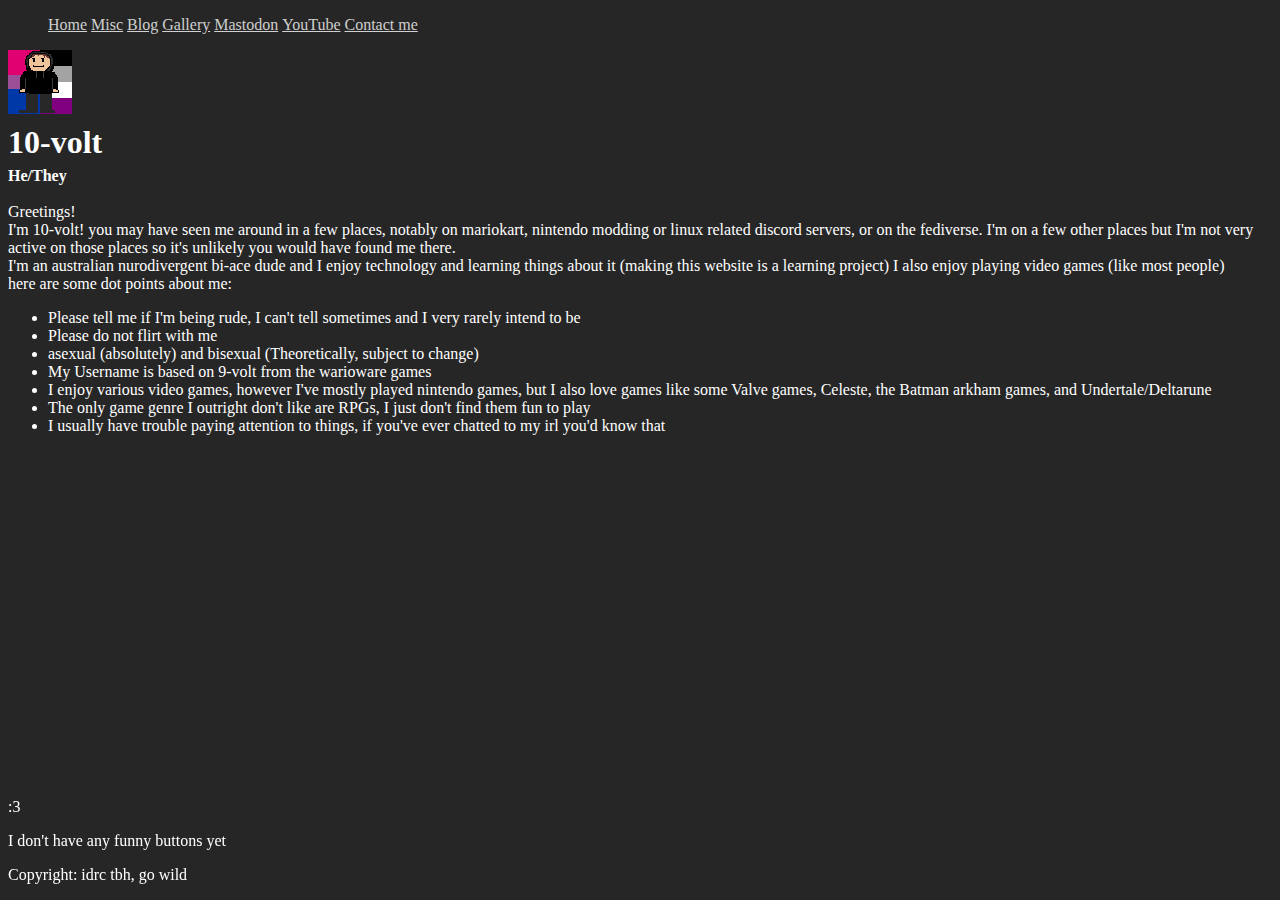
<file: index.html>
<!DOCTYPE html>
<html lang="en">
<head>
    <meta charset="UTF-8">
    <meta name="viewport" content="width=device-width, initial-scale=1.0">
    <title>10-volt's internet dumpster</title>
    <link rel="stylesheet" href="main.css">
    <link rel="icon" type="image/x-icon" href="img/Me1-transparent.png">
</head>
<body>
    <nav>
        <ul>
            <li><a href="index.html">Home</a></li>
            <li><a href="/misc/">Misc</a></li>
            <li><a href="/blog/">Blog</a></li>
            <li><a href="/gallery.html">Gallery</a></li>
            <li><a rel="me" href="https://wetdry.world/@10volt">Mastodon</a></li>
            <li><a href="https://www.youtube.com/@10-volt">YouTube</a></li>
            <li><a href="contact.html">Contact me</a></li>
        </ul>
    </nav>
    <div id="nameandnoun">
        <img src="/img/Me1.png" alt="pixel art of my 'sona, it has the bi and ace flag in the background" >
        <h1>10-volt</h1>
        <h4>He/They</h4>
    </div>
   <p>Greetings! <br> I'm 10-volt! you may have seen me around in a few places, notably on mariokart, nintendo modding or linux related discord servers, or on the fediverse. I'm on a few other places but I'm not very active on those places so it's unlikely you would have found me there. <br> I'm an australian nurodivergent bi-ace dude and I enjoy technology and learning things about it (making this website is a learning project) I also enjoy playing video games (like most people) <br> here are some dot points about me:</p>
   <ul>
    <li>Please tell me if I'm being rude, I can't tell sometimes and I very rarely intend to be</li>
    <li>Please do not flirt with me</li>
    <li>asexual (absolutely) and bisexual (Theoretically, subject to change)</li>
    <li>My Username is based on 9-volt from the warioware games</li>
    <li>I enjoy various video games, however I've mostly played nintendo games, but I also love games like some Valve games, Celeste, the Batman arkham games, and Undertale/Deltarune</li>
    <li>The only game genre I outright don't like are RPGs, I just don't find them fun to play</li>
    <li>I usually have trouble paying attention to things, if you've ever chatted to my irl you'd know that</li>
   </ul>
   <div class="bottom">
    <p>:3</p>
    <p>I don't have any funny buttons yet</p>
    <p>Copyright: idrc tbh, go wild</p>
   </div>
</body>
</html>
</file>
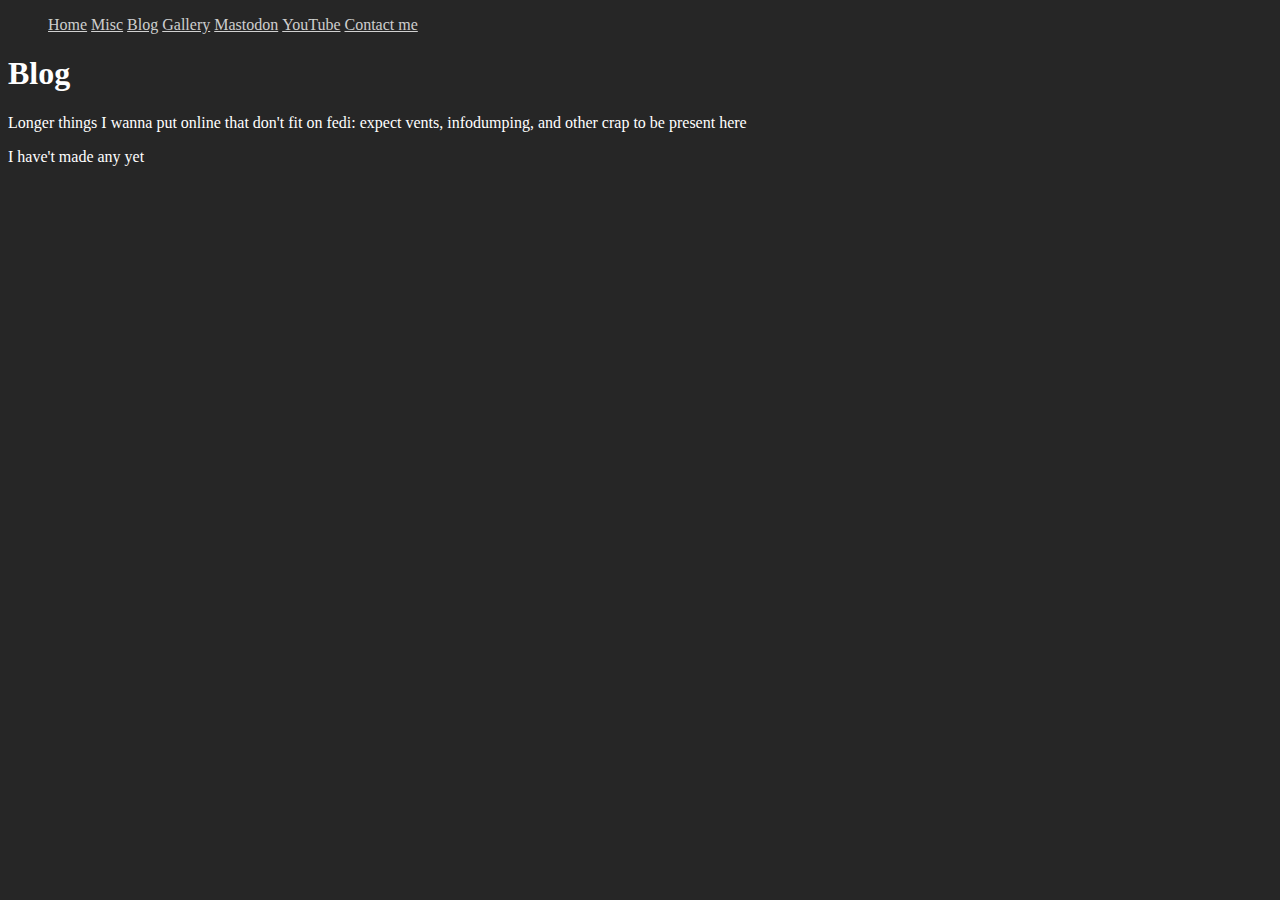
<file: blog/index.html>
<!DOCTYPE html>
<html lang="en">
<head>
    <meta charset="UTF-8">
    <meta name="viewport" content="width=device-width, initial-scale=1.0">
    <title>10-volt's blog</title>
    <link rel="stylesheet" href="/main.css">
    <link rel="icon" type="image/x-icon" href="/img/Me1-transparent.png">
</head>
<body>
    <nav>
        <ul>
            <li><a href="/index.html">Home</a></li>
            <li><a href="/misc/">Misc</a></li>
            <li><a href="/blog/">Blog</a></li>
            <li><a href="/gallery.html">Gallery</a></li>
            <li><a rel="me" href="https://wetdry.world/@10volt">Mastodon</a></li>
            <li><a href="https://www.youtube.com/@10-volt">YouTube</a></li>
            <li><a href="/contact.html">Contact me</a></li>
        </ul>
    </nav>
    <h1>Blog</h1>
    <p>Longer things I wanna put online that don't fit on fedi: expect vents, infodumping, and other crap to be present here</p>
    <p>I have't made any yet</p>
</body>
</html>
</file>
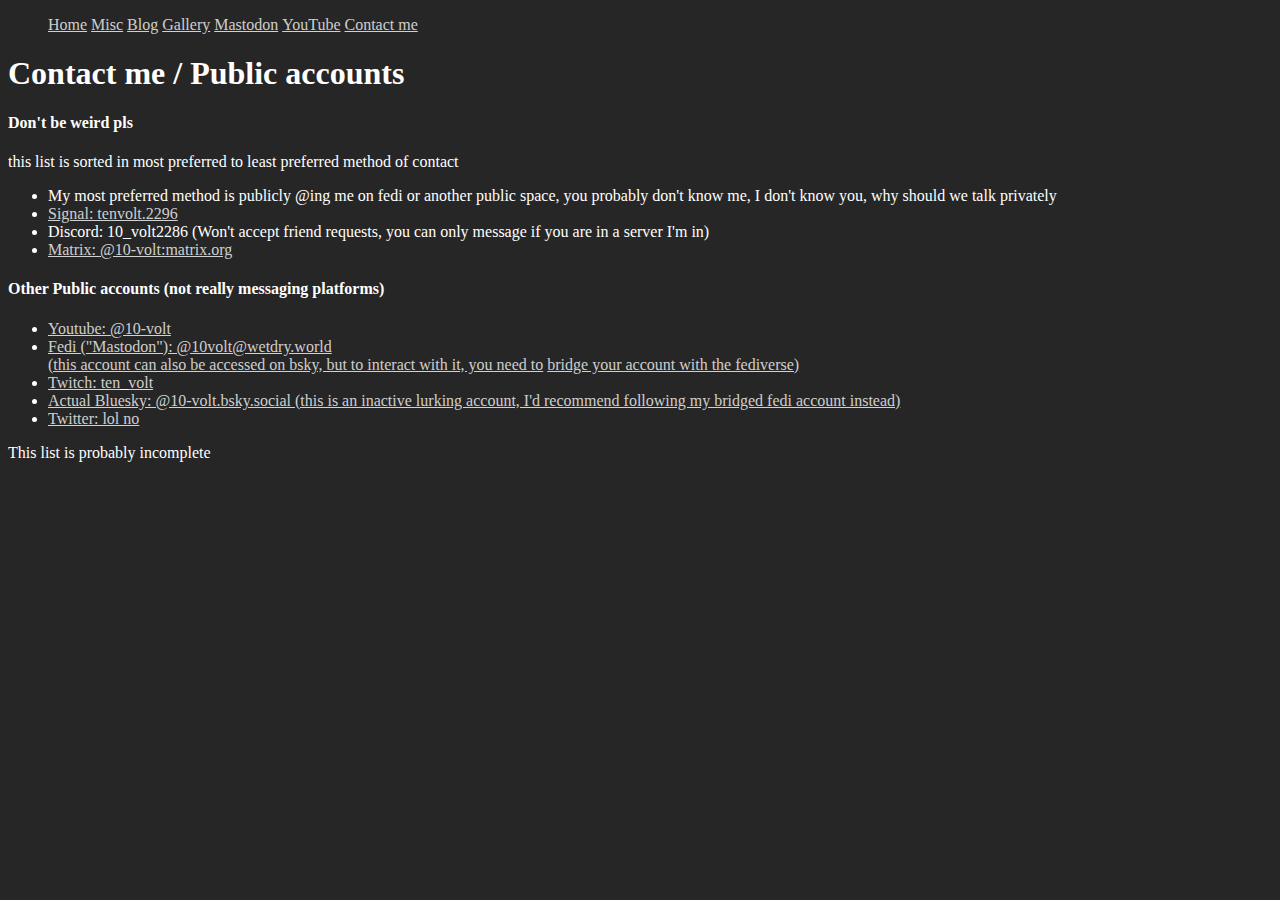
<file: contact.html>
<!DOCTYPE html>
<html lang="en">
<head>
    <meta charset="UTF-8">
    <meta name="viewport" content="width=device-width, initial-scale=1.0">
    <title>Contact me</title>
    <link rel="stylesheet" href="main.css">
    <link rel="icon" type="image/x-icon" href="img/Me1-transparent.png">
</head>
<body>
    <nav>
        <ul>
            <li><a href="index.html">Home</a></li>
            <li><a href="/misc/">Misc</a></li>
            <li><a href="/blog/">Blog</a></li>
            <li><a href="/gallery.html">Gallery</a></li>
            <li><a rel="me" href="https://wetdry.world/@10volt">Mastodon</a></li>
            <li><a href="https://www.youtube.com/@10-volt">YouTube</a></li>
            <li><a href="contact.html">Contact me</a></li>
        </ul>
    </nav>
    <h1>Contact me / Public accounts</h1>
    <h4>Don't be weird pls</h4>
    <p>this list is sorted in most preferred to least preferred method of contact</p>
    <ul>
        <li>My most preferred method is publicly @ing me on fedi or another public space, you probably don't know me, I don't know you, why should we talk privately</li>
        <li><a href="https://signal.me/#eu/P8TABIWaECu_uAfCru1lz2YPqT13SN3lPsskQTwJFeXZonFKsUlKWam0roWxCYVA">Signal: tenvolt.2296</a></li>
        <li>Discord: 10_volt2286 (Won't accept friend requests, you can only message if you are in a server I'm in)</li>
        <li><a href="https://matrix.to/#/@10-volt:matrix.org">Matrix: @10-volt:matrix.org</a></li>
    </ul>
    <h4>Other Public accounts (not really messaging platforms)</h4>
    <ul>
        <li><a href="https://www.youtube.com/@10-volt">Youtube: @10-volt</a></li>
        <li><a href="https://wetdry.world/@10volt">Fedi ("Mastodon"): @10volt@wetdry.world</a><br> <a href="https://bsky.app/profile/10volt.wetdry.world.ap.brid.gy">(this account can also be accessed on bsky, but to interact with it, you need to</a> <a href="https://fed.brid.gy/docs#bluesky-get-started">bridge your account with the fediverse)</a></li>
        <li><a href="https://twitch.tv/ten_volt">Twitch: ten_volt</a></li>
        <li><a href="https://bsky.app/profile/10-volt.bsky.social">Actual Bluesky: @10-volt.bsky.social (this is an inactive lurking account, I'd recommend following my bridged fedi account instead)</a></li>
        <li><a href="twitter.html">Twitter: lol no</a></li>
    </ul>
    <p>This list is probably incomplete</p>
</body>
</html>
</file>
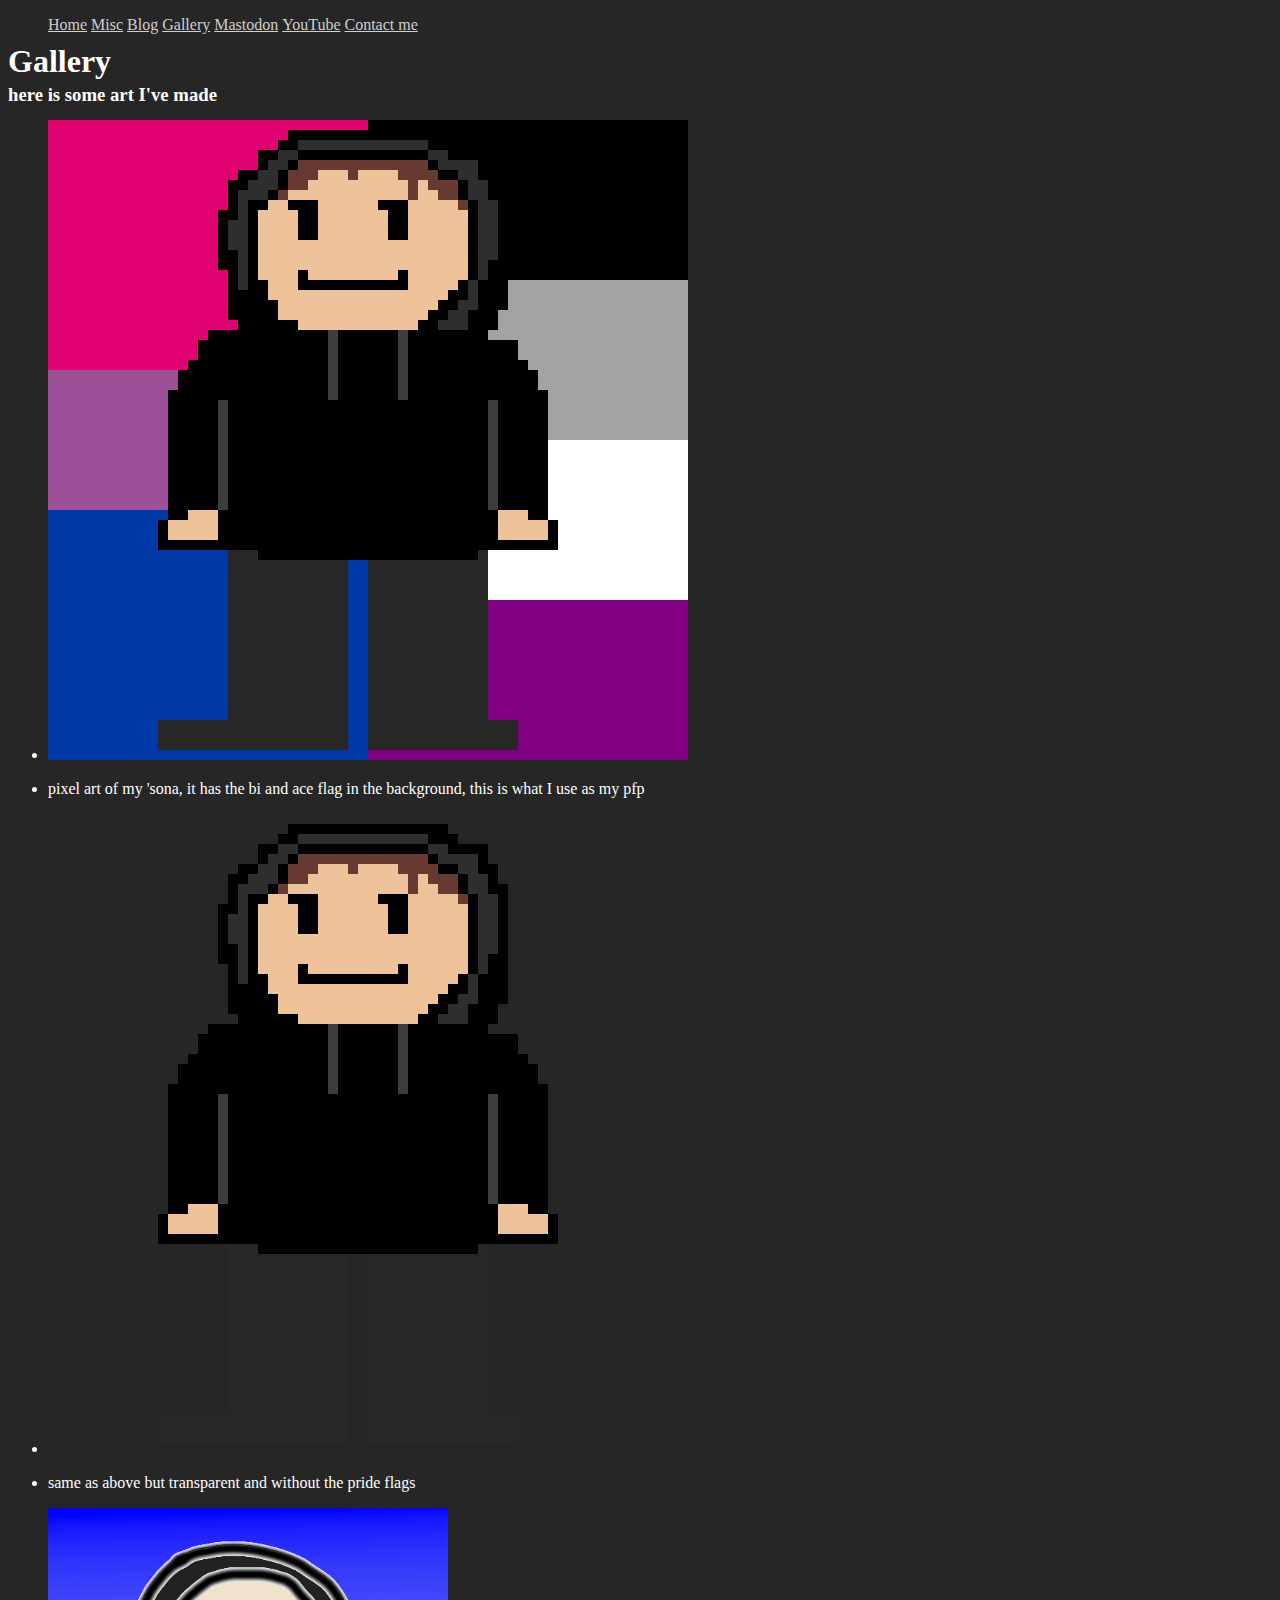
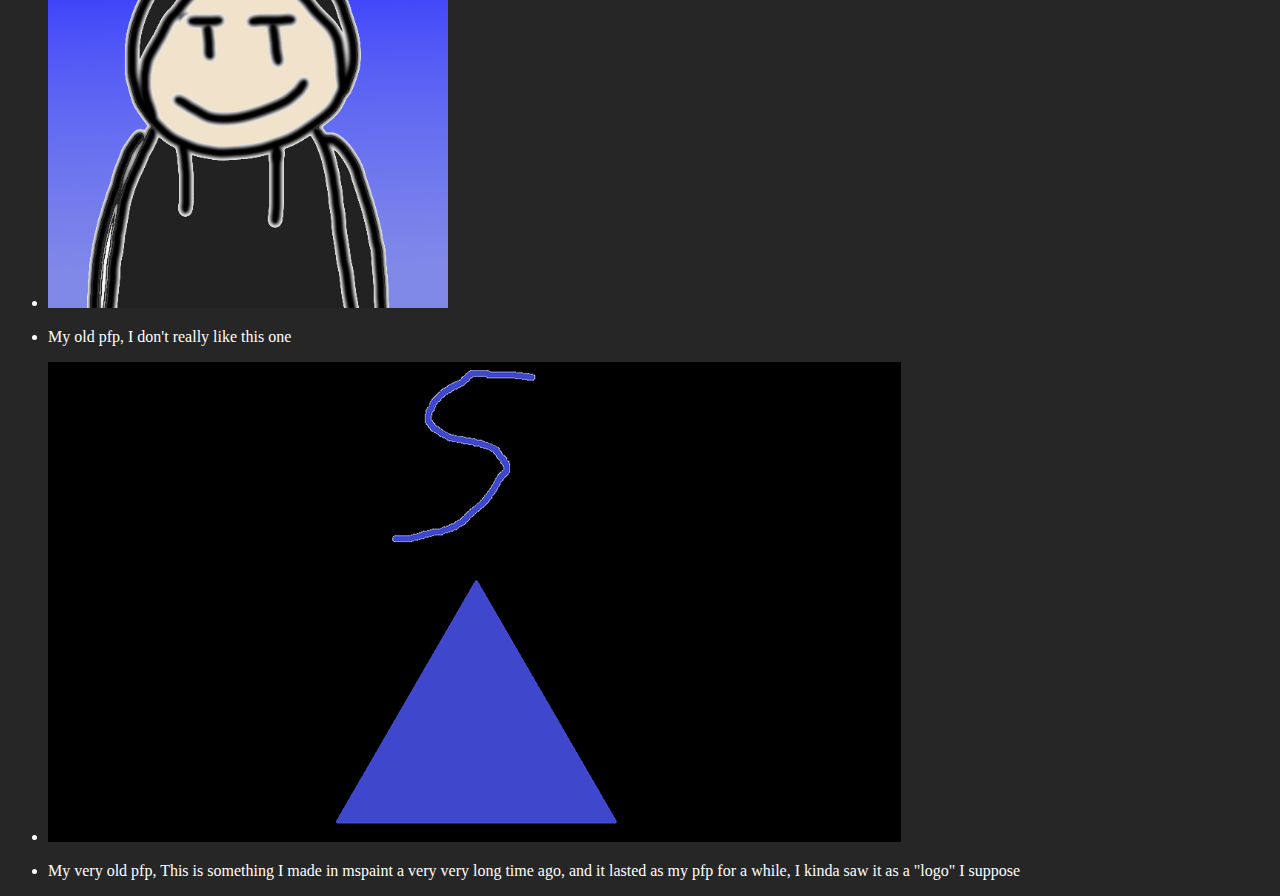
<file: gallery.html>
<!DOCTYPE html>
<html lang="en">
<head>
    <meta charset="UTF-8">
    <meta name="viewport" content="width=device-width, initial-scale=1.0">
    <title>10-volt's gallery</title>
    <link rel="stylesheet" href="main.css">
    <link rel="icon" type="image/x-icon" href="img/Me1-transparent.png">
</head>
<body>
    <nav>
        <ul>
            <li><a href="index.html">Home</a></li>
            <li><a href="/misc/">Misc</a></li>
            <li><a href="/blog/">Blog</a></li>
            <li><a href="/gallery.html">Gallery</a></li>
            <li><a rel="me" href="https://wetdry.world/@10volt">Mastodon</a></li>
            <li><a href="https://www.youtube.com/@10-volt">YouTube</a></li>
            <li><a href="contact.html">Contact me</a></li>
        </ul>
    </nav>
    <div id="nameandnoun">
        <h1>Gallery</h1>
        <h3>here is some art I've made</h3>
    </div>
    <ul>
        <li><img src="img/Me1-big.png" alt="pixel art of my 'sona, it has the bi and ace flag in the background"></li>
        <li><p>pixel art of my 'sona, it has the bi and ace flag in the background, this is what I use as my pfp</p></li>
        <li><img src="img/Me1-transparent.png" alt="same as above but transparent and without the pride flags"></li>
        <li><p>same as above but transparent and without the pride flags</p></li>
        <li><img src="img/aQFefKyw.png" alt="My old pfp, I don't really like this one, some crappy drawig of a generic face with some dumb smile and a blue to white gradient in the background"></li>
        <li><p>My old pfp, I don't really like this one</p></li>
        <li><img src="img/43405631-08ec-44f7-9f2a-43774b1c071a-profile_banner-480.png" alt="a blue triangle with a blue S above it with a black background"></li>
        <li><p>My very old pfp, This is something I made in mspaint a very very long time ago, and it lasted as my pfp for a while, I kinda saw it as a "logo" I suppose</p></li>
    </ul>
</body>
</html>
</file>
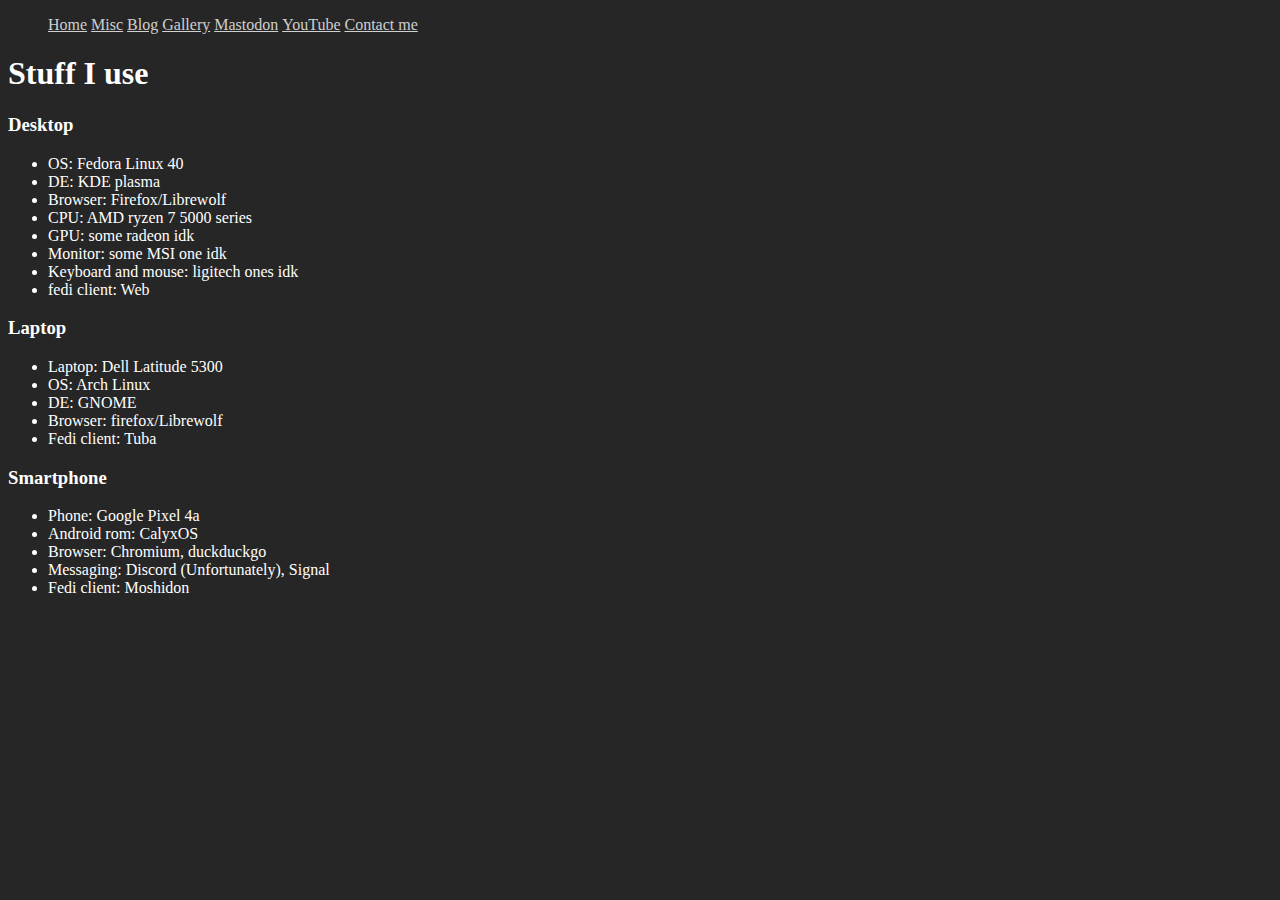
<file: misc/stuffiuse.html>
<!DOCTYPE html>
<html lang="en">
<head>
    <meta charset="UTF-8">
    <meta name="viewport" content="width=device-width, initial-scale=1.0">
    <title>10-volt's internet dumpster</title>
    <link rel="stylesheet" href="/main.css">
    <link rel="icon" type="image/x-icon" href="/img/Me1-transparent.png">
</head>
<body>
    <nav>
        <ul>
            <li><a href="/index.html">Home</a></li>
            <li><a href="/misc/">Misc</a></li>
            <li><a href="/blog/">Blog</a></li>
            <li><a href="/gallery.html">Gallery</a></li>
            <li><a rel="me" href="https://wetdry.world/@10volt">Mastodon</a></li>
            <li><a href="https://www.youtube.com/@10-volt">YouTube</a></li>
            <li><a href="/contact.html">Contact me</a></li>
        </ul>
    </nav>
    <h1>Stuff I use</h1>
    <h3>Desktop</h3>
    <ul>
        <li>OS: Fedora Linux 40</li>
        <li>DE: KDE plasma</li>
        <li>Browser: Firefox/Librewolf</li>
        <li>CPU: AMD ryzen 7 5000 series</li>
        <li>GPU: some radeon idk</li>
        <li>Monitor: some MSI one idk</li>
        <li>Keyboard and mouse: ligitech ones idk</li>
        <li>fedi client: Web</li>
    </ul>
    <h3>Laptop</h3>
    <ul>
        <li>Laptop: Dell Latitude 5300</li>
        <li>OS: Arch Linux</li>
        <li>DE: GNOME</li>
        <li>Browser: firefox/Librewolf</li>
        <li>Fedi client: Tuba</li>
    </ul>
    <h3>Smartphone</h3>
    <ul>
        <li>Phone: Google Pixel 4a</li>
        <li>Android rom: CalyxOS</li>
        <li>Browser: Chromium, duckduckgo</li>
        <li>Messaging: Discord (Unfortunately), Signal</li>
        <li>Fedi client: Moshidon</li>

    </ul>
</body>
</html>
</file>
<file: main.css>
nav li {
    display: inline;
}
 body {
    background-color: rgba(0, 0, 0, 0.852);
    color: white;
 }
 #nameandnoun {
    margin:0;
    padding:0;
    line-height: 12px;
 }
 a {
    color: rgba(255, 255, 255, 0.788);
 }
 .bottom {
   position: fixed;
  bottom: 0;
 }
</file>
